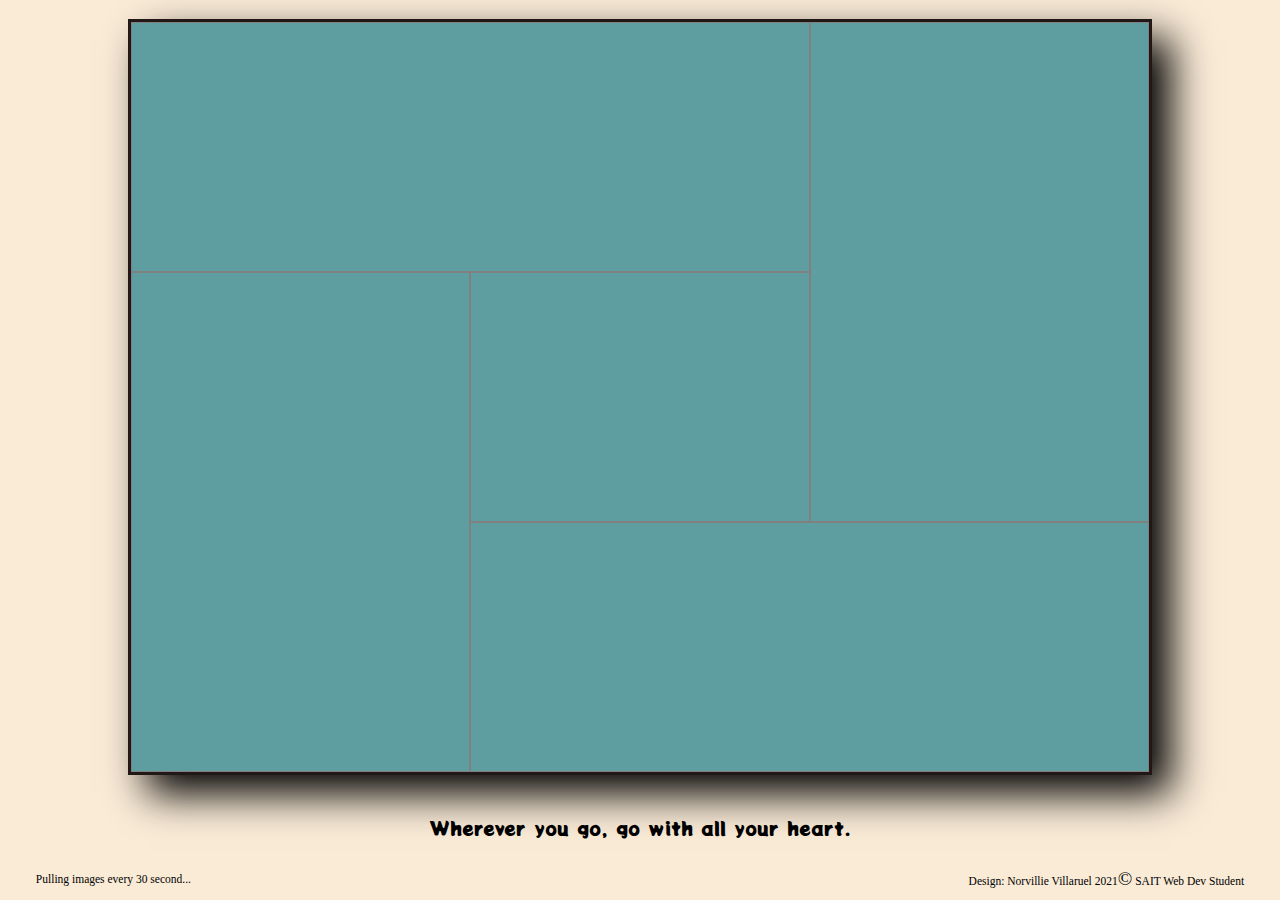
<file: gridCube/index.html>
<!DOCTYPE html>
<html lang="en">
<head>
  <meta charset="UTF-8">
  <meta name="viewport" content="width=device-width, initial-scale=1.0">
  <!-- refresh every 30 second -->
  <meta http-equiv="refresh" content="30">
  <!-- local css -->
  <link rel="stylesheet" href="css/reset.css">
  <link rel="stylesheet" href="css/style.css">

  <title>Image Cube</title>
</head>
<body>

  <div class="cube-container">
    <div class="cube cube-1"></div>
    <div class="cube cube-2"></div>
    <div class="cube cube-3"></div>
    <div class="cube cube-4"></div>
    <div class="cube cube-5"></div>
  </div>  

  <blockquote>Wherever you go, go with all your heart.</blockquote>  
  
  <footer>
    <div class="footer-left">Pulling images every 30 second...</div>
    <div class="footer-right">Design: Norvillie Villaruel 2021<span>&#169</span> SAIT Web Dev Student</div>
  </footer>
</body>
</html>
</file>
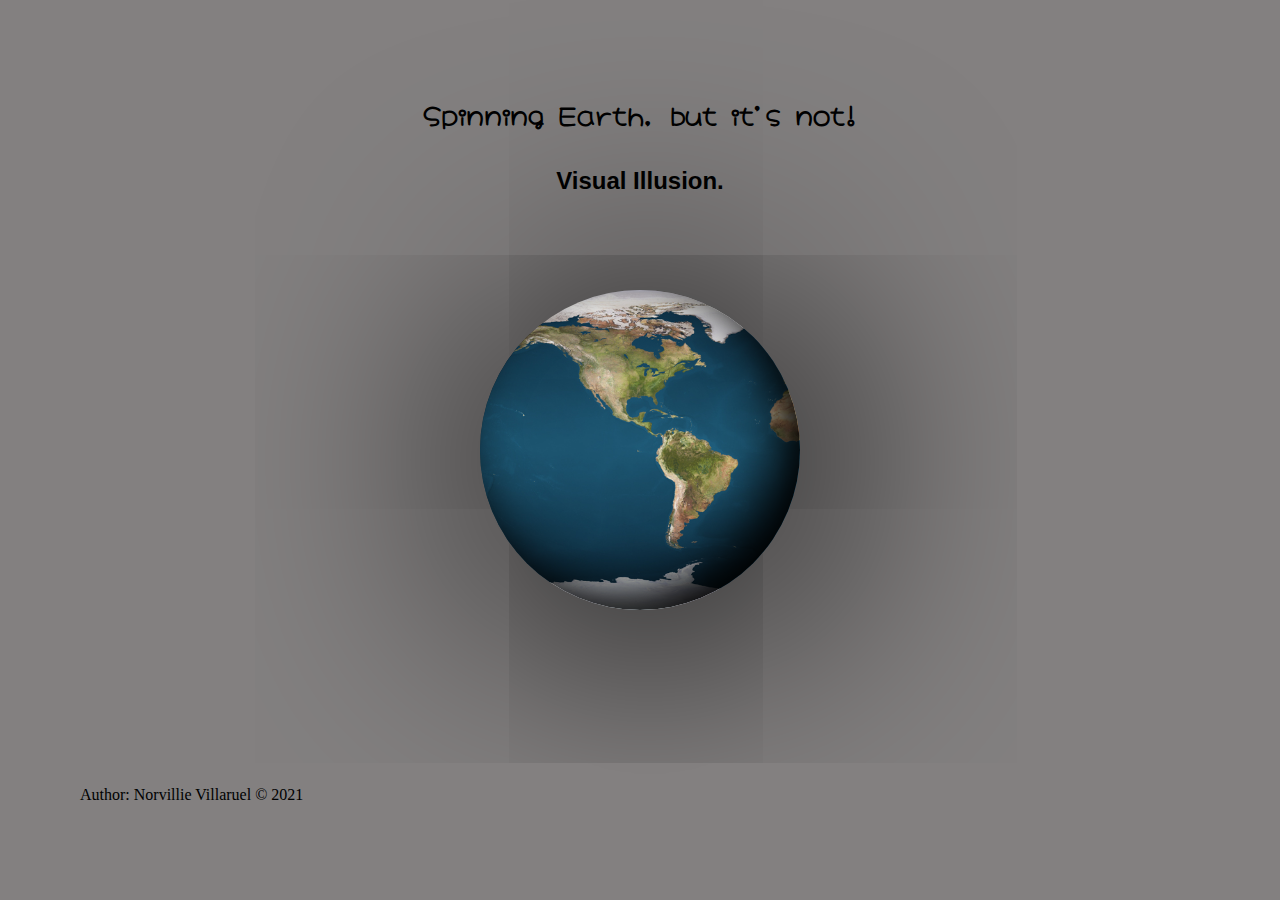
<file: spinning-earth/index.html>
<!DOCTYPE html>
<html lang="en">
<head>
  <meta charset="UTF-8">
  <meta name="viewport" content="width=device-width, initial-scale=1.0">
  <link rel="stylesheet" href="style.css">
  <title>Spinning Earth, but it's not!</title>
</head>

<body>

  <div class="wrapper">
    <div class="earth">
      <div></div>
    </div>
    
    <div class="text">
      <h1>Spinning Earth, but it's not!</h1>
      <h2>Visual Illusion.</h2>
    </div>

    <footer>
      <p>Author: Norvillie Villaruel &copy; 2021</p>
    </footer>  
  </div>

</body>

</html>
</file>
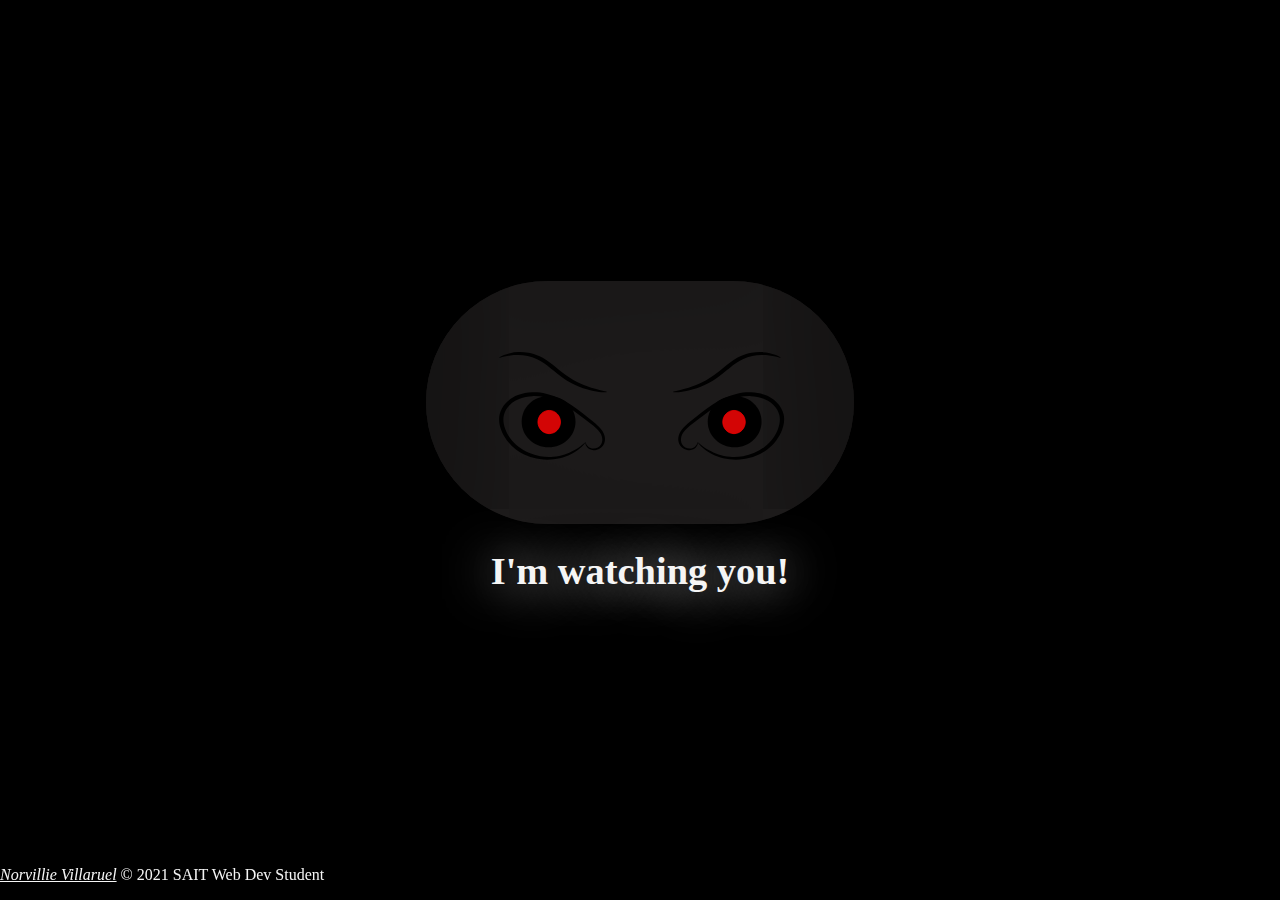
<file: watching-you-svg/index.html>
<!DOCTYPE html>
<html lang="en">
<head>
  <meta charset="UTF-8">
  <meta http-equiv="X-UA-Compatible" content="IE=edge">
  <meta name="viewport" content="width=device-width, initial-scale=1.0">
  <title>I'm watching you!</title>
  <link rel="stylesheet" href="./css/index.css">
</head>
<body>
  
  <div class="svg-container">
   
    <svg viewbox="0 0 423 162" xmlns="http://www.w3.org/2000/svg">
      
      <g id="left">
        <path id="left-eye" d="M120.544 108.079C120.544 127.98 103.548 144.114 82.5843 144.114C61.6201 144.114 44.625 127.981 44.625 108.079C44.625 88.177 61.6201 72.0435 82.5843 72.0435C103.548 72.0435 120.544 88.1764 120.544 108.079Z" />
        <path id="use4347"  d="M134.701 136.979C134.831 137.068 134.456 137.75 133.531 138.942C132.606 140.133 131.126 141.835 128.958 143.86C126.789 145.884 123.925 148.233 120.225 150.6C116.525 152.966 111.982 155.353 106.545 157.315C101.644 159.083 96.0235 160.494 89.8212 161.21C83.619 161.925 76.8321 161.945 69.7907 160.908C64.0909 160.068 58.2476 158.535 52.5285 156.221C46.8095 153.908 41.2147 150.813 36.1 146.9V146.9C31.5714 143.433 27.4389 139.337 23.9296 134.701C20.4199 130.066 17.5327 124.893 15.5182 119.328C13.0436 112.59 11.8795 105.04 13.5955 97.5002C14.9955 91.5593 18.2214 85.9331 22.8232 81.2729C25.5377 78.525 28.6956 76.1158 32.1702 74.0993C34.4552 72.7733 36.8566 71.6289 39.3309 70.6719C45.7717 68.2004 52.5739 66.9752 59.3132 66.7274C66.0531 66.4795 72.7299 67.2087 78.989 68.6589C85.7277 70.2155 92.0078 72.5115 97.8473 75.2202C103.687 77.929 109.086 81.0499 114.072 84.311H114.072C119.691 87.9781 124.833 91.8075 129.68 95.5738C134.526 99.3398 139.076 103.042 143.451 106.525C147.243 109.534 151.002 112.522 154.155 115.844C155.904 117.676 157.447 119.63 158.692 121.662C159.937 123.695 160.884 125.806 161.479 127.957C162.167 130.434 162.304 132.954 161.941 135.308C161.578 137.661 160.715 139.848 159.432 141.742C157.94 143.917 155.899 145.619 153.658 146.739V146.739C152.374 147.38 151.028 147.819 149.697 148.075C148.366 148.33 147.05 148.402 145.799 148.316C143.902 148.18 142.207 147.679 140.787 147.005C139.367 146.331 138.22 145.483 137.336 144.596C136.309 143.564 135.647 142.497 135.217 141.54C134.787 140.584 134.587 139.735 134.5 139.051C134.413 138.367 134.437 137.845 134.489 137.499C134.542 137.153 134.623 136.98 134.702 136.979C134.782 136.979 134.858 137.149 134.96 137.472C135.062 137.796 135.189 138.274 135.413 138.879C135.637 139.484 135.96 140.218 136.469 141.017C136.979 141.816 137.679 142.683 138.649 143.478C139.48 144.162 140.52 144.793 141.752 145.267C142.983 145.741 144.409 146.057 145.924 146.07C147.933 146.095 150.147 145.576 152.121 144.464V144.464C153.851 143.493 155.403 142.036 156.511 140.248C157.485 138.701 158.085 136.894 158.275 134.941C158.466 132.987 158.246 130.887 157.617 128.834C157.06 127.028 156.17 125.244 155.003 123.501C153.836 121.758 152.391 120.056 150.763 118.418C147.797 115.45 144.126 112.707 140.237 109.753C135.738 106.346 131.104 102.736 126.237 99.0944C121.371 95.4526 116.272 91.7785 110.78 88.3112V88.3112C105.904 85.2406 100.699 82.3122 95.1549 79.7954C89.6111 77.2787 83.7286 75.1744 77.5004 73.8056C71.7417 72.5445 65.6464 71.9076 59.5696 72.1342C53.4931 72.3608 47.4364 73.451 41.8168 75.6647C39.6529 76.5093 37.5539 77.5115 35.5627 78.6646C32.5342 80.4182 29.7962 82.4974 27.4738 84.8537C23.5425 88.8396 20.7531 93.6297 19.5728 98.6036C18.016 104.909 19.061 111.58 21.1909 117.752C22.9773 122.846 25.5678 127.612 28.7316 131.904C31.8956 136.195 35.6328 140.01 39.7378 143.252V143.252C44.3715 146.914 49.4802 149.856 54.7271 152.094C59.9743 154.333 65.3601 155.868 70.6336 156.767C77.1473 157.88 83.4947 158.028 89.346 157.528C95.1968 157.028 100.554 155.881 105.273 154.388C110.509 152.732 114.971 150.659 118.675 148.585C122.38 146.511 125.333 144.436 127.645 142.655C129.958 140.875 131.635 139.389 132.788 138.393C133.94 137.397 134.572 136.891 134.702 136.981L134.701 136.979Z" />
        <path id="left-eye-ball" d="M99.3582 108.641C99.3582 117.682 92.2439 125.012 83.4685 125.012C74.6925 125.012 67.5788 117.682 67.5788 108.641C67.5788 99.6002 74.6932 92.2705 83.4685 92.2705C92.2445 92.2705 99.3582 99.6002 99.3582 108.641V108.641Z" />
        <path id="left-eyebrow"  d="M13.0138 17.8651C12.9081 17.6861 13.4095 17.2224 14.5059 16.5515C15.6024 15.8805 17.2976 15.0044 19.5987 14.0914C21.8999 13.1783 24.811 12.2307 28.2993 11.473C31.7877 10.7153 35.8567 10.1498 40.3794 10.0264V10.0264C44.6336 9.9075 49.2976 10.1805 54.1688 11.0445C59.0396 11.9086 64.117 13.365 69.092 15.5832C72.6065 17.1627 76.0198 19.0709 79.3307 21.216C82.6417 23.3607 85.8506 25.7415 88.9835 28.2242C90.1274 29.1263 91.2649 30.0417 92.4002 30.9643C97.344 34.9821 101.994 38.9036 106.705 42.2983V42.2983C113.806 47.4246 121.152 51.4655 128.066 54.5803C134.979 57.6948 141.457 59.8887 146.949 61.4691C152.443 63.0497 156.954 64.0283 160.065 64.731C163.175 65.4338 164.888 65.8766 164.85 66.1978C164.812 66.5191 163.021 66.6937 159.755 66.5519C156.49 66.4103 151.744 65.9367 145.922 64.7611C140.099 63.5856 133.196 61.695 125.803 58.7351C118.411 55.775 110.533 51.7372 102.937 46.4424V46.4424C97.9149 42.9355 93.1062 38.9594 88.2127 34.9808C87.089 34.0671 85.9739 33.165 84.8624 32.2809C81.8074 29.8624 78.7709 27.5615 75.7058 25.5045C72.6408 23.4476 69.5471 21.6351 66.3978 20.1475C61.9851 18.0448 57.4302 16.5848 53.015 15.6269C48.5999 14.669 44.3243 14.2124 40.3788 14.0935V14.0935C36.1834 13.9701 32.3499 14.2263 29.0031 14.6506C25.6566 15.075 22.794 15.6659 20.4638 16.2216C18.1332 16.7774 16.3305 17.2958 15.0777 17.6133C13.8249 17.9308 13.1185 18.0447 13.0128 17.8656L13.0138 17.8651Z"  />
      </g>

      <g id="right">
        <path id="right-eye" d="M307.026 108.079C307.026 127.98 324.022 144.114 344.986 144.114C365.95 144.114 382.945 127.981 382.945 108.079C382.945 88.177 365.95 72.0435 344.986 72.0435C324.022 72.0435 307.026 88.1764 307.026 108.079Z" />
        <path id="use5149"  d="M292.869 136.979C292.739 137.068 293.114 137.75 294.039 138.942C294.964 140.133 296.444 141.835 298.612 143.86C300.781 145.884 303.645 148.233 307.345 150.6C311.045 152.966 315.588 155.353 321.025 157.315C325.926 159.083 331.547 160.494 337.749 161.21C343.951 161.925 350.738 161.945 357.779 160.908C363.479 160.068 369.322 158.535 375.041 156.221C380.761 153.908 386.355 150.813 391.47 146.9V146.9C395.999 143.433 400.131 139.337 403.64 134.701C407.15 130.066 410.037 124.893 412.052 119.328C414.526 112.59 415.691 105.04 413.974 97.5002C412.575 91.5593 409.349 85.9331 404.747 81.2729C402.032 78.525 398.874 76.1158 395.4 74.0993C393.115 72.7733 390.713 71.6289 388.239 70.6719C381.798 68.2004 374.996 66.9752 368.257 66.7274C361.517 66.4795 354.84 67.2087 348.581 68.6589C341.842 70.2155 335.562 72.5115 329.723 75.2202C323.883 77.929 318.484 81.0499 313.498 84.311H313.498C307.879 87.9781 302.737 91.8075 297.89 95.5738C293.044 99.3398 288.494 103.042 284.119 106.525C280.327 109.534 276.568 112.522 273.415 115.844C271.666 117.676 270.123 119.63 268.878 121.662C267.633 123.695 266.686 125.806 266.091 127.957C265.403 130.434 265.266 132.954 265.629 135.308C265.992 137.661 266.855 139.848 268.138 141.742C269.63 143.917 271.671 145.619 273.912 146.739V146.739C275.196 147.38 276.542 147.819 277.873 148.075C279.204 148.33 280.52 148.402 281.771 148.316C283.668 148.18 285.363 147.679 286.783 147.005C288.203 146.331 289.35 145.483 290.234 144.596C291.261 143.564 291.923 142.497 292.353 141.54C292.783 140.584 292.983 139.735 293.07 139.051C293.157 138.367 293.133 137.845 293.081 137.499C293.028 137.153 292.947 136.98 292.868 136.979C292.788 136.979 292.712 137.149 292.61 137.472C292.508 137.796 292.381 138.274 292.157 138.879C291.933 139.484 291.61 140.218 291.101 141.017C290.591 141.816 289.891 142.683 288.921 143.478C288.09 144.162 287.05 144.793 285.818 145.267C284.587 145.741 283.161 146.057 281.646 146.07C279.637 146.095 277.423 145.576 275.449 144.464V144.464C273.719 143.493 272.167 142.036 271.059 140.248C270.085 138.701 269.485 136.894 269.295 134.941C269.104 132.987 269.324 130.887 269.953 128.834C270.51 127.028 271.4 125.244 272.567 123.501C273.734 121.758 275.179 120.056 276.807 118.418C279.773 115.45 283.444 112.707 287.333 109.753C291.832 106.346 296.466 102.736 301.333 99.0944C306.199 95.4526 311.298 91.7785 316.79 88.3112V88.3112C321.666 85.2406 326.871 82.3122 332.415 79.7954C337.959 77.2787 343.841 75.1744 350.07 73.8056C355.828 72.5445 361.924 71.9076 368 72.1342C374.077 72.3608 380.134 73.451 385.753 75.6647C387.917 76.5093 390.016 77.5115 392.007 78.6646C395.036 80.4182 397.774 82.4974 400.096 84.8537C404.027 88.8396 406.817 93.6297 407.997 98.6036C409.554 104.909 408.509 111.58 406.379 117.752C404.593 122.846 402.002 127.612 398.838 131.904C395.674 136.195 391.937 140.01 387.832 143.252V143.252C383.199 146.914 378.09 149.856 372.843 152.094C367.596 154.333 362.21 155.868 356.936 156.767C350.423 157.88 344.075 158.028 338.224 157.528C332.373 157.028 327.016 155.881 322.297 154.388C317.061 152.732 312.599 150.659 308.895 148.585C305.19 146.511 302.237 144.436 299.925 142.655C297.612 140.875 295.935 139.389 294.782 138.393C293.63 137.397 292.998 136.891 292.868 136.981L292.869 136.979Z" />
        <path id="right-eye-ball"  d="M328.212 108.641C328.212 117.682 335.326 125.012 344.101 125.012C352.877 125.012 359.991 117.682 359.991 108.641C359.991 99.6002 352.877 92.2705 344.101 92.2705C335.325 92.2705 328.212 99.6002 328.212 108.641V108.641Z" />
        <path id="rigth-eyebrow" d="M409.837 17.8651C409.942 17.6861 409.441 17.2224 408.344 16.5515C407.248 15.8805 405.553 15.0044 403.252 14.0914C400.951 13.1783 398.039 12.2307 394.551 11.473C391.063 10.7153 386.994 10.1498 382.471 10.0264V10.0264C378.217 9.9075 373.553 10.1805 368.682 11.0445C363.811 11.9086 358.733 13.365 353.758 15.5832C350.244 17.1627 346.831 19.0709 343.52 21.216C340.209 23.3607 337 25.7415 333.867 28.2242C332.723 29.1263 331.586 30.0417 330.45 30.9643C325.506 34.9821 320.856 38.9036 316.145 42.2983V42.2983C309.045 47.4246 301.698 51.4655 294.785 54.5803C287.871 57.6948 281.394 59.8887 275.901 61.4691C270.408 63.0497 265.896 64.0283 262.786 64.731C259.676 65.4338 257.962 65.8766 258.001 66.1978C258.039 66.5191 259.829 66.6937 263.095 66.5519C266.361 66.4103 271.106 65.9367 276.929 64.7611C282.752 63.5856 289.655 61.695 297.047 58.7351C304.44 55.775 312.317 51.7372 319.913 46.4424V46.4424C324.935 42.9355 329.744 38.9594 334.638 34.9808C335.761 34.0671 336.876 33.165 337.988 32.2809C341.043 29.8624 344.079 27.5615 347.145 25.5045C350.21 23.4476 353.303 21.6351 356.453 20.1475C360.865 18.0448 365.42 16.5848 369.835 15.6269C374.251 14.669 378.526 14.2124 382.472 14.0935V14.0935C386.667 13.9701 390.501 14.2263 393.847 14.6506C397.194 15.075 400.056 15.6659 402.387 16.2216C404.717 16.7774 406.52 17.2958 407.773 17.6133C409.026 17.9308 409.732 18.0447 409.838 17.8656L409.837 17.8651Z"  />
      </g>
     
      </svg>
      
    
  </div>

  <h1>I'm watching you!</h1>
<footer>
  <p><i><a href="https://www.linkedin.com/in/norvillie-villaruel/">Norvillie Villaruel</a> </i>&copy; 2021 SAIT Web Dev Student </p>
</footer>
</body>
</html>
</file>
<file: gridCube/css/style.css>
@import url("https://fonts.googleapis.com/css2?family=Potta+One&display=swap");

body {
  background-color: antiquewhite;
  width: 100vw;
  height: 100vh;

  display: flex;
  flex-direction: column;
  align-items: center;
  justify-content: center;
}

.cube-container {
  background-color: rgb(17, 13, 7);

  border: 0.2rem solid rgb(34, 23, 23);
  box-shadow: 1rem 1rem 2rem;
  margin: 1rem;

  height: 90%;
  width: 80%;

  display: grid;
  grid-template-columns: repeat(3, 1fr);
  grid-template-rows: repeat(3, 1fr);

  grid-template-areas:
 
    "cube-1 cube-1 cube-2"
    "cube-4 cube-5 cube-2"
    "cube-4 cube-3 cube-3";
}

.cube {
  background-color: cadetblue;
  border: 1px solid gray;
  background-repeat: no-repeat;
  background-size: 100% 100%;
  background-position: center;

}

.cube-1 {
  grid-area: cube-1;
  background-image: url("https://picsum.photos/800");
}

.cube-2 {
  grid-area: cube-2;
  background-image: url("https://picsum.photos/700");
}

.cube-3 {
  grid-area: cube-3;
  background-image: url("https://picsum.photos/600");
}

.cube-4 {
  grid-area: cube-4;
  background-image: url("https://picsum.photos/900");
}

.cube-5 {
  grid-area: cube-5;
  background-image: url("https://picsum.photos/500");
}

blockquote {
  font-family: "Potta One", cursive;
  margin: 1rem auto;
}

footer {
  padding: 0.2rem 0.2rem;
  width: 95%;
  display: flex;
  justify-content: space-between;
}

.footer-right,
.footer-left {
  font-size: 0.6rem;
}
</file>
<file: spinning-earth/style.css>
@import url('https://fonts.googleapis.com/css2?family=Hachi+Maru+Pop&display=swap');

.text{
  display: flex;
  flex-direction: column;
  align-items: center;
}

h1{
  font-family: 'Hachi Maru Pop', cursive;
  font-size: clamp(10px, 3vw, 24px);
}

h2{
  font-family:'Trebuchet MS', 'Lucida Sans Unicode', 'Lucida Grande', 'Lucida Sans', Arial, sans-serif;
}

.wrapper{
  position: fixed;
  top: 0;
  bottom: 0;
  left: 0;
  right: 0;
  
  display: flex;
  flex-direction: column;
  justify-content: space-between;
  background-color: rgb(131, 128, 128);

  padding: 5rem;
}

.earth {
  width: 20rem;
  height: 20rem;

  position: fixed;
  top: 0;
  bottom: 0;
  left: 0;
  right: 0;
  margin: auto;

  /*hideoverlapimage*/

  overflow: hidden;
  border-radius: 50%;
  box-shadow: 0 0 30px 20px #000 inset,  10px 10px 400px 20px #000;
  -webkit-border-radius: 50%;
  -moz-border-radius: 50%;
  -ms-border-radius: 50%;
  -o-border-radius: 50%;
}

/*just for inner shading */
.earth:after {
  position: absolute;
  content: "";
  top: 0;
  bottom: 0;
  left: 0;
  right: 0;

  box-shadow: -20px -20px 50px 2px #000 inset;
  border-radius: 50%;
}

.earth > div {
  /*make image 2x wider, used for transition*/
  width: 200%; 
  height: 100%;
  
  animation: spin 10s linear infinite;
  background:    url(./image/earthmap1k.jpg);
  background-size: cover;
  -webkit-animation: spin 10s linear infinite;   
}

@keyframes spin{
  0% { background-position-x: 0; } 
  100% { background-position-x: -600px; }
}
</file>
<file: watching-you-svg/css/index.css>
:root{
  --eyeball-color: rgb(211, 5, 5);
}

body{
  box-sizing: border-box;
  padding: 0;
  margin: 0;

  width: 100vw;
  height: 100vh;

  display: flex;
  flex-direction: column;
  align-items: center;
  justify-content: center;

  background-color: black;
}

.svg-container{
  display: flex;
  flex-direction: column;

  max-width: 60%;
  padding: 4rem;

  border-radius: 200px;
  background-color: rgb(44, 41, 41);
  box-shadow: 0 0 500px inset;
}

.svg-container svg{
  width: 100%;
}


/* left */
.svg-container #left-eye-ball{
  fill: var(--eyeball-color);
  stroke: red;
  animation: eye-balls 3s infinite;
}

.svg-container #left-eyebrow{
  transform-origin: center right;
  animation: eyebrow-left 3s infinite;
}


/* right */
.svg-container #right-eye-ball{
  fill: var(--eyeball-color);
  stroke: red;
  animation: eye-balls 3s infinite;
}

.svg-container #rigth-eyebrow{
  transform-origin: center right;
  animation: eyebrow-rigth 3s infinite;
}



/* text */
h1{
  font-size: clamp(20px, 3vw, 5vw);
  color: whitesmoke;
  text-shadow: 0 0 50px;
}

footer{
  position: fixed;
  bottom: 0;
  left: 0;
  color: whitesmoke;
}

footer p a{
  color: whitesmoke;
}

/* animate */
@keyframes eye-balls{
  0% {transform: translateX(-15px);}
  50% {transform: translateX(15px);}
  100% {transform: translateX(-15px);}
}

@keyframes eyebrow-rigth{
  0%{transform: rotateX(60deg)}
  50%{transform: rotateX(0deg)}
  100%{transform: rotateX(60deg)}
}

@keyframes eyebrow-left{
  0%{transform: rotateX(0deg)}
  50%{transform: rotateX(60deg)}
  100%{transform: rotateX(0deg)}
}
</file>
